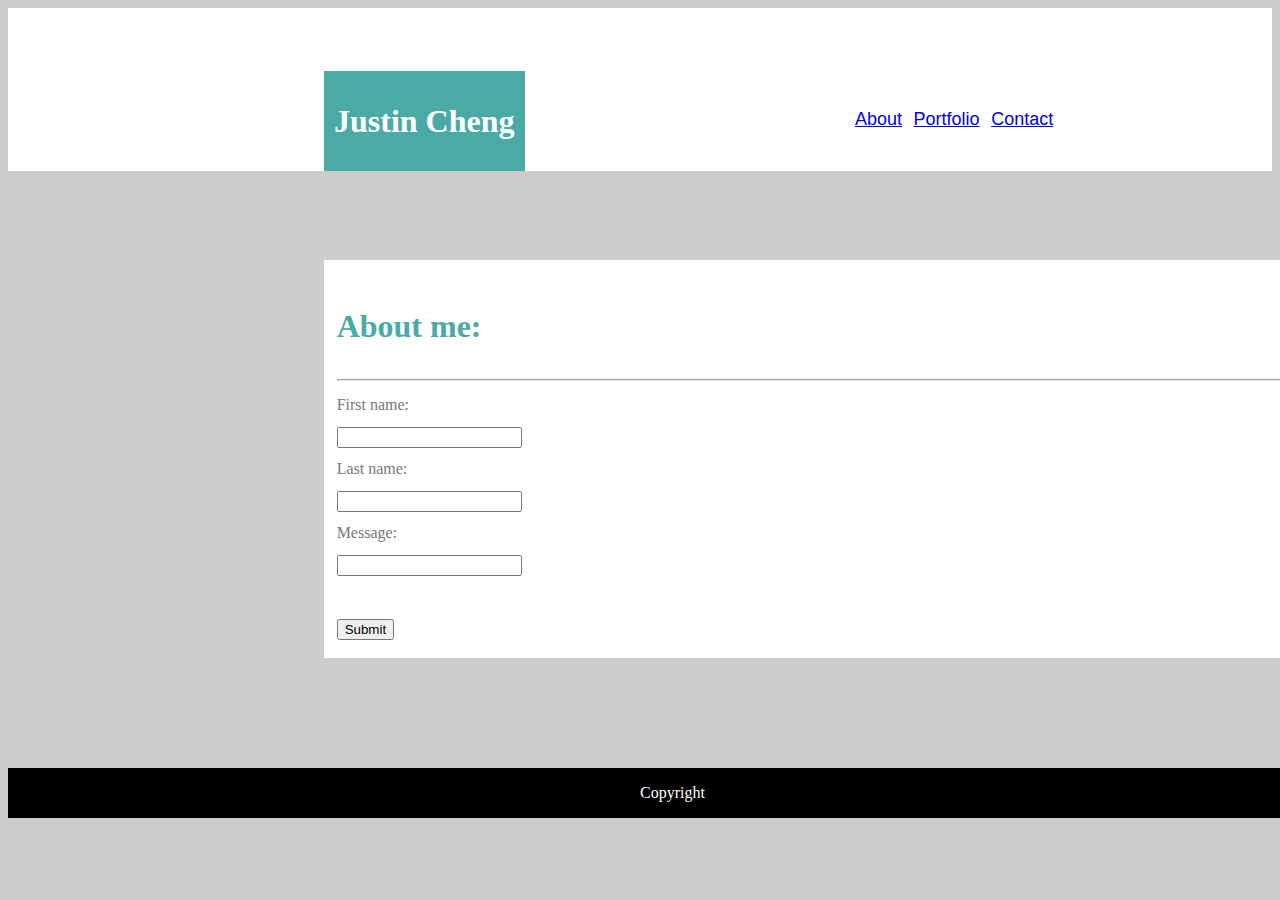
<file: contact.html>
<!DOCTYPE html>
<html lang="en">

<head>
    <meta charset="UTF-8">
    <meta name="viewport" content="width=device-width, initial-scale=1.0">
    <meta http-equiv="X-UA-Compatible" content="ie=edge">
    <link rel="stylesheet" href="assets/css/float-style.css">
    <link rel="stylesheet" href="assets/css/style.css">
    <title>Justin Cheng</title>
</head>

<body>

        <header>
                <div id=header-color>
                    <div>
                        <div id="header-text">
                            <h1>Justin Cheng</h1>
                        </div>
        
                        <div id="header-bar">
                            <a id="left" href="index.html">About</a>
                            <a id="middle" href="portfolio.html">Portfolio</a>
                            <a id="right" href='contact.html'>Contact</a>
                        </div>
                    </div>
                </div>
        
        
            </header>
            <div id="center">
                    <h1 id='about-me'>
                        About me:
                    </h1>
            
                    <hr>
            
                    <form action>
                        First name:
                        <br>
                        <input type="text" name="firstname">
                        <br>
                        Last name:
                        <br>
                        <input type="text" name="lastname">
                        <br>
                        Message:
                        <br>
                        <input type="text" name="message">
                        <br>
                        <br>
                        <input type="submit" value="Submit">
                      </form> 
                </div>
    <footer>
            <div id=footer>
                <p>
                    Copyright
                </p>
            </div>
        </footer>
</body>

</html>
</file>
<file: assets/css/float-style.css>
.clearfix {
    overflow: auto;
}

#header-bar {
    float: right;
    width: 20%;
    margin-top: 8%;
    margin-right: 13%;
}

#header-text{
    margin-top: 5%;
    margin-left: 25%;
    float: left;
    padding: 10px;
}

#left {
    width:40px;
}

#middle{
    width:40px;
}

#right {
    width:40px;
}

#center{
    width: 960px;
    float: left;
    margin-left: 25%;
    margin-right: 20%;
    padding: 1%;
}

#header-color {
    float:left;
    height: 10%;
    width: 100%;
}

#profilePicture {
    float: left;
    clear: left;
    padding: 1%;
}

#footer {
    margin-top: 5%;
    float: left;
    padding-left: 50%;
    padding-right: 46.5%;
}
</file>
<file: assets/css/style.css>
#header-text {
    font-family: 'Georgia', Times, Times New Roman, serif;
    color: white;
    background-color: #4aaaa5;
}

#header-bar {
    background-color: #ffffff;
    color: #777777;
}

a {
    font-family:'Arial', 'Helvetica Neue', Helvetica, sans-serif;
    font-size: 18px;
    text-align: right;
}

#left {
    width:40px;
    margin-right: 3%;
}

#middle{
    width:40px;
    margin-right: 3%;
}

#right {
    width:40px;
}

#center {
    font-family: 'Georgia', Times, Times New Roman, serif;
    margin-top: 7%;
    margin-bottom: 3.75%;
    background-color: #ffffff;
    border-color: #cccccc;
    color: #777777;
    line-height: 2;
}

#header-color {
    background-color: #ffffff;
}

#header-text{
    background-color: #4aaaa5;
    color:#ffffff;
}

body {
    background-color: #cccccc;
}

#about-me {
    color:#4aaaa5;
}

#footer {
    text-align: center;
    color: white;
    background-color: black
}
@media screen and (max-width: 640px) {

}

@media screen and (max-width: 768px) {
    #left {
        /* margin-right: 20px; */
        width: 60px;
        margin-left: -20%;
        margin-top: 10%;
    }
    #middle {
        width: 60px;
        margin-top: 10%;
    }
    #right {
        width: 60px;
        margin-top: 10%;
    }

}

@media screen and (max-width: 960px) {
#header-text {
    margin-top: 5%;
    margin-left: 5%;
}
#header-bar {
    margin-right: 4%;
    margin-top: 10%;
}
#left {
    /* margin-right: 20px; */
    width: 60px;
    margin-left: -15%;
    margin-top: 10%;
}
#middle {
    width: 60px;
    margin-top: 10%;
}
#right {
    width: 60px;
    margin-top: 10%;
}
#center {
    margin-left: 47.188px;
    width: 844px;
    margin-right: 47.188px;
}
#footer{
    padding-right: 407px;
}
}
</file>
